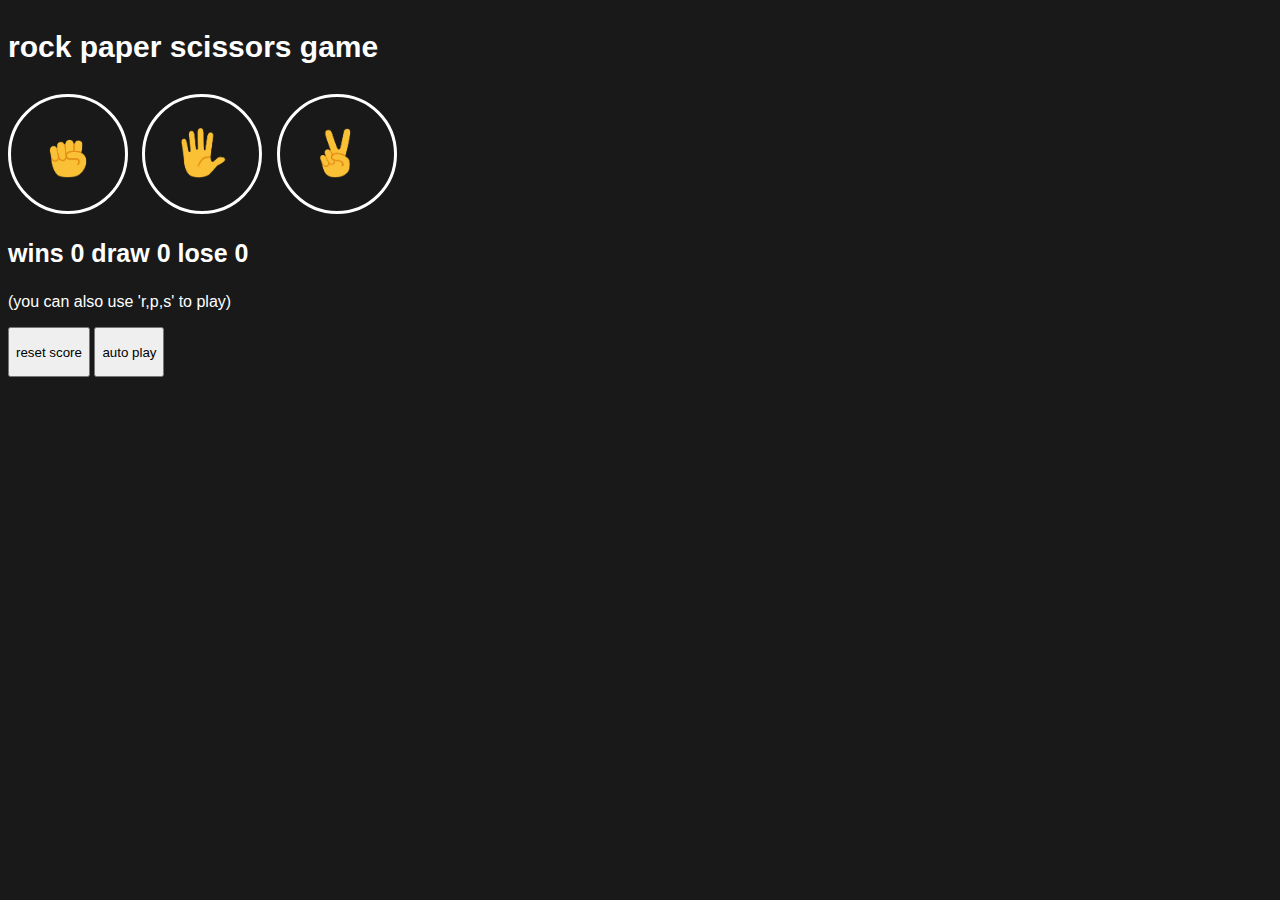
<file: index.html>
<!DOCTYPE html>
<html>
  <head>
    <title>rps</title>
    <link rel="stylesheet" href="rps-advance.css">
    
  </head>
  <body>
    <p class="title">rock paper scissors game</p>
    <button class="move-button js-rock">
      <img src="rps icon\rock-emoji.png" class="move-icon">
    </button>

    <button class="move-button js-paper">
      <img src="rps icon\paper-emoji.png" class="move-icon">
    </button>
    <button class="move-button js-scissors">
      <img src="rps icon\scissors-emoji.png" class="move-icon">
    </button>
    <p class="js-score"></p>
    <p class="js-moves"></p>
    <p class="js-result results">wins 0 draw 0 lose 0</p>
    <p>(you can also use 'r,p,s' to play)</p>
    <button class="js-reset-score">reset score</button>
    <button  class="auto-play js-autoplay">auto play</button>
    
    <script src="rps-advance.js"></script>
  </body>
</html>
</file>
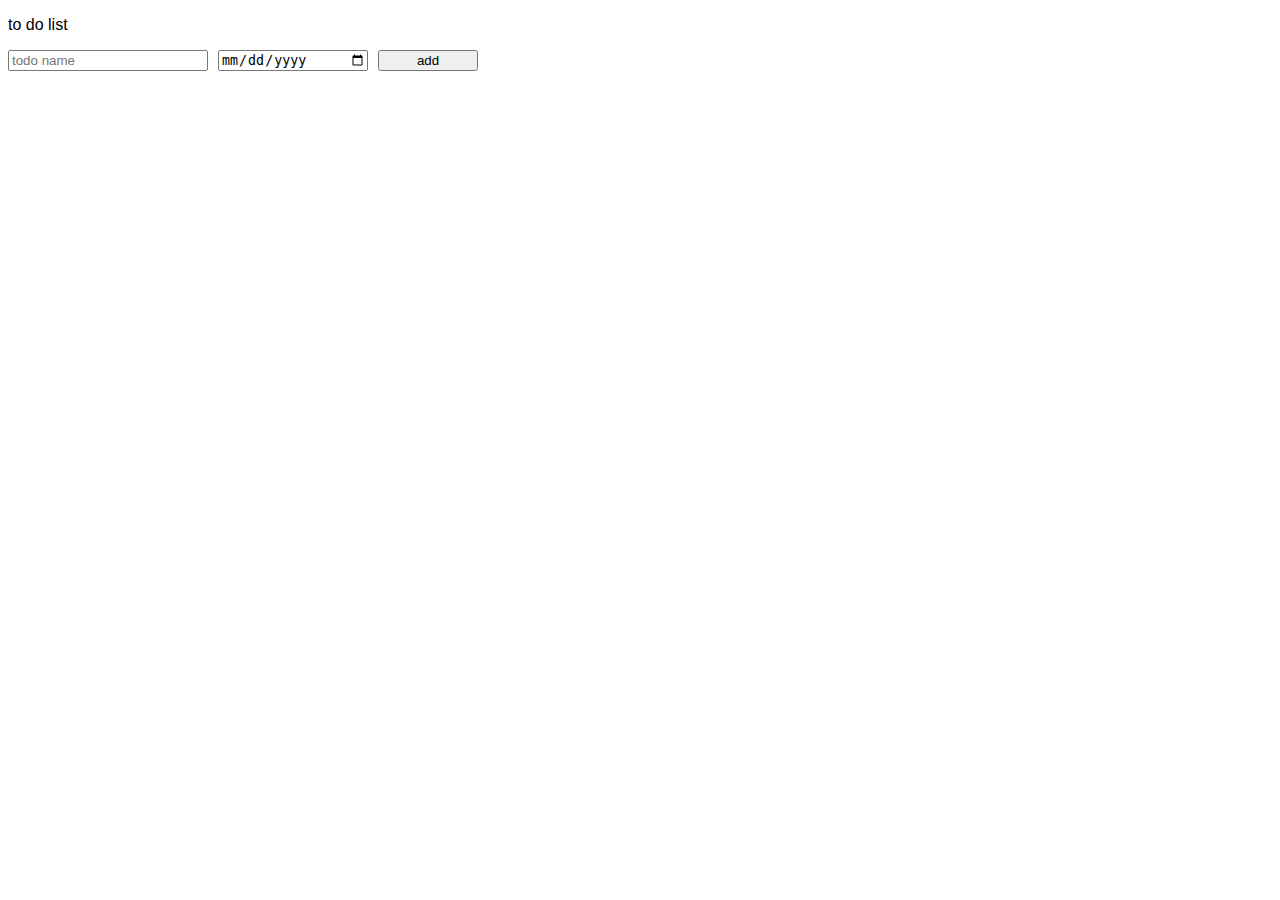
<file: array-loop.html>
<!DOCTYPE html>
<html>
  <head>
    <title>todo-list</title>
    <link rel="stylesheet" href="todolist.css">
    <body>
      <p>to do list</p>
      <div class="todo-input-grid">
        <input placeholder="todo name" class="tasks">
        <input type="date" class="date">
        <button onclick="
        addtodo();
      
      ">add</button>
      </div>
      
      <div class="page-value todo-grid"></div>

      <script src="todo-list.js"></script>

    </body>
  </head>
</html>
</file>
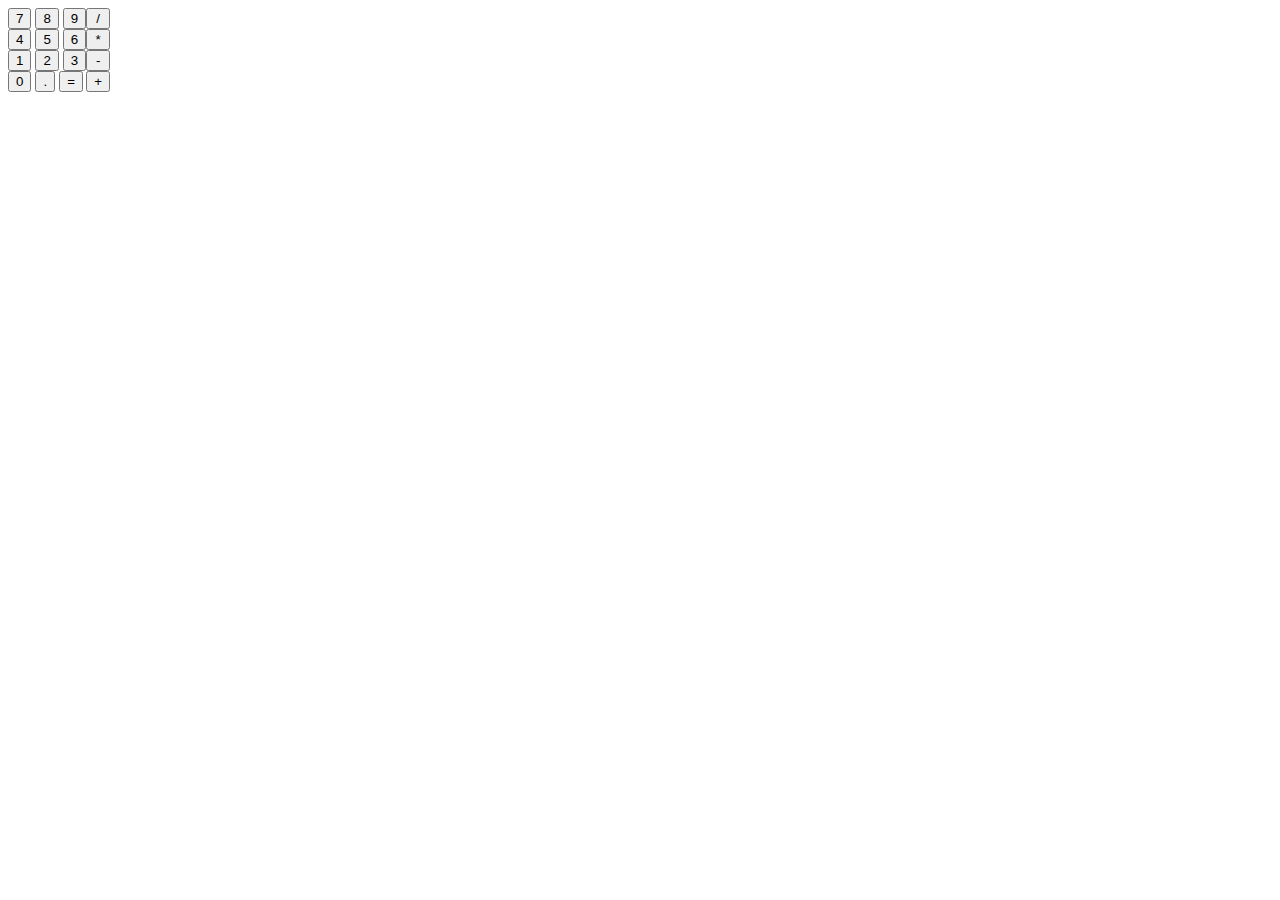
<file: calculator.html>
<!DOCTYPE html>
<html>
  <head>
    <title>calculator</title>
    <link rel="stylesheet" href="calculator.css">

  </head>
  <body>
    <div class="grid">
      <div class="number-buttons">
        <div>
          <button onclick="calculation('7')">7</button>
          <button onclick="calculation('8')">8</button>
          <button onclick="calculation('9')">9</button>
        </div>
        <div>
          <button onclick="calculation('4')">4</button>
          <button onclick="calculation('5')">5</button>
          <button onclick="calculation('6')">6</button>
        </div>
        <div>
          <button onclick="calculation('1')">1</button>
          <button onclick="calculation('2')">2</button>
          <button onclick="calculation('3')">3</button>
        </div>
        <div>
          <button onclick="calculation('0')">0</button>
          <button onclick="calculation('.')">.</button>
          <button onclick="calculation('=')">=</button>
        </div>
      </div>
      <div class="operators">
        <button onclick="calculation('/')">/</button>
        <button onclick="calculation('*')">*</button>
        <button onclick="calculation('-')">-</button>
        <button onclick="calculation('+')">+</button>
      </div>
    </div>


    <script>
      let displayer=''
      function calculation(input){
        if (input==='='){
          evaluation(displayer)
          
        }
        else{displayer+=input;
          console.log(displayer)}        
      }
      function evaluation(string){
        console.log(eval(string))
        
      }
      
    </script>

  </body>
</html>
</file>
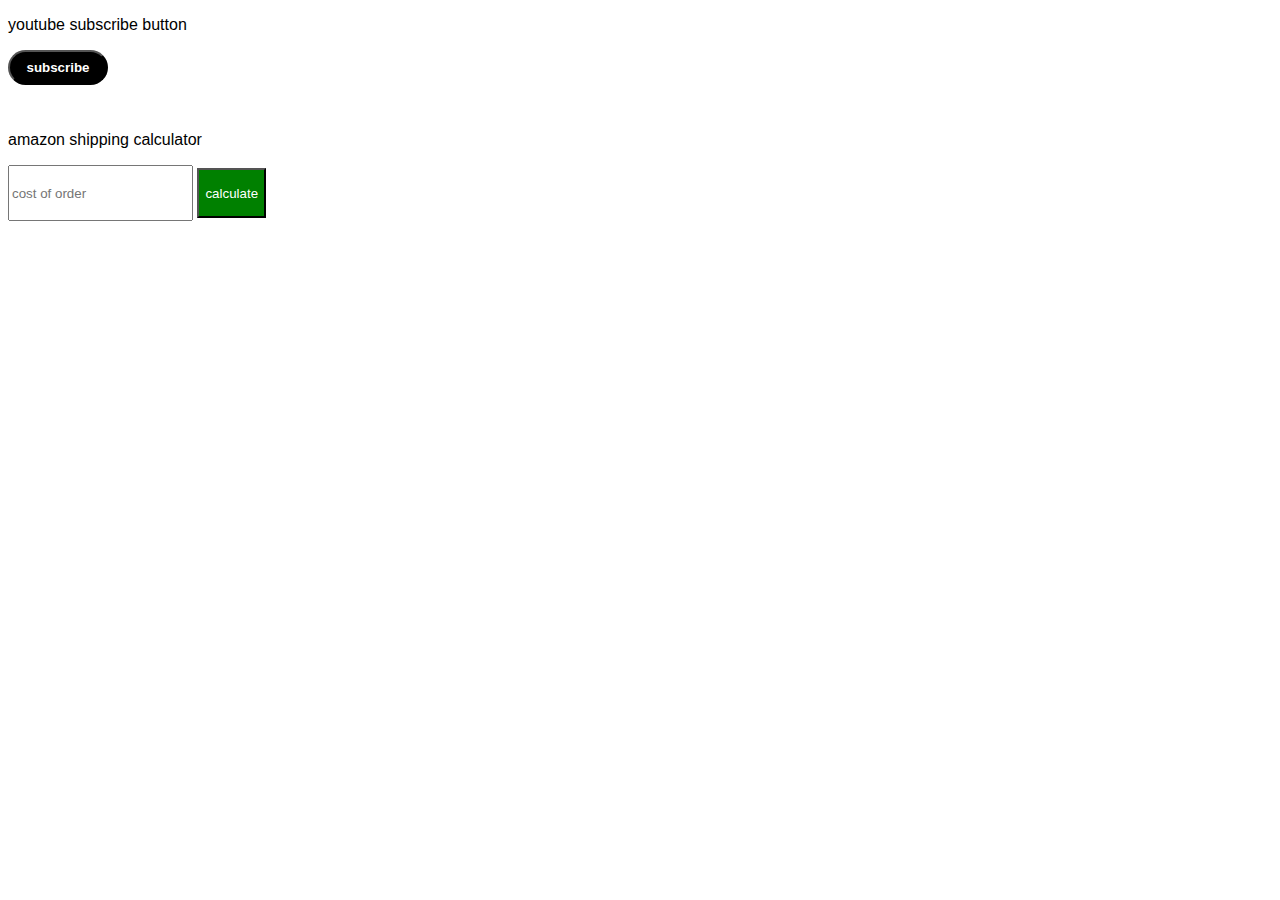
<file: dom-projects.html>
<!DOCTYPE html>
<html>
  <head>
    <title>dom projects</title>
    <link rel="stylesheet" href="dom-projects.css">
  </head>
  <body>
    <p>youtube subscribe button</p>
    
    <button onclick="subscribe()"
      

     class="js-button js-button-css">subscribe
    </button>


    <p>amazon shipping calculator</p>
    <input placeholder="cost of order" class="js-cost-input cost-input" onkeydown="handlekeydown(event);">
    <button onclick="
      calculatetotal();
    " class="calculate-button">calculate</button>
    <p class="js-totalcost"></p>
     
    <script>
      function handlekeydown(event){
        if (event.key==='Enter'){
          calculatetotal();
        }
      }
      function calculatetotal(){
        const inputelement=document.querySelector('.js-cost-input')
        let cost=Number(inputelement.value);
        
        if (cost<40){
          cost=cost+10;
        }
        document.querySelector('.js-totalcost').innerHTML=`$${cost}`;
      }



      function subscribe(){
        const buttonelem=document.querySelector('.js-button');
      if (buttonelem.innerHTML==='subscribe'){
        buttonelem.innerHTML='subscribed';
        buttonelem.classList.add('is-subscribed');
        
      }else{
        buttonelem.innerHTML='subscribe';
        buttonelem.classList.remove('is-subscribed');
        
      }
      }
    </script>

    
  </body>
</html>
</file>
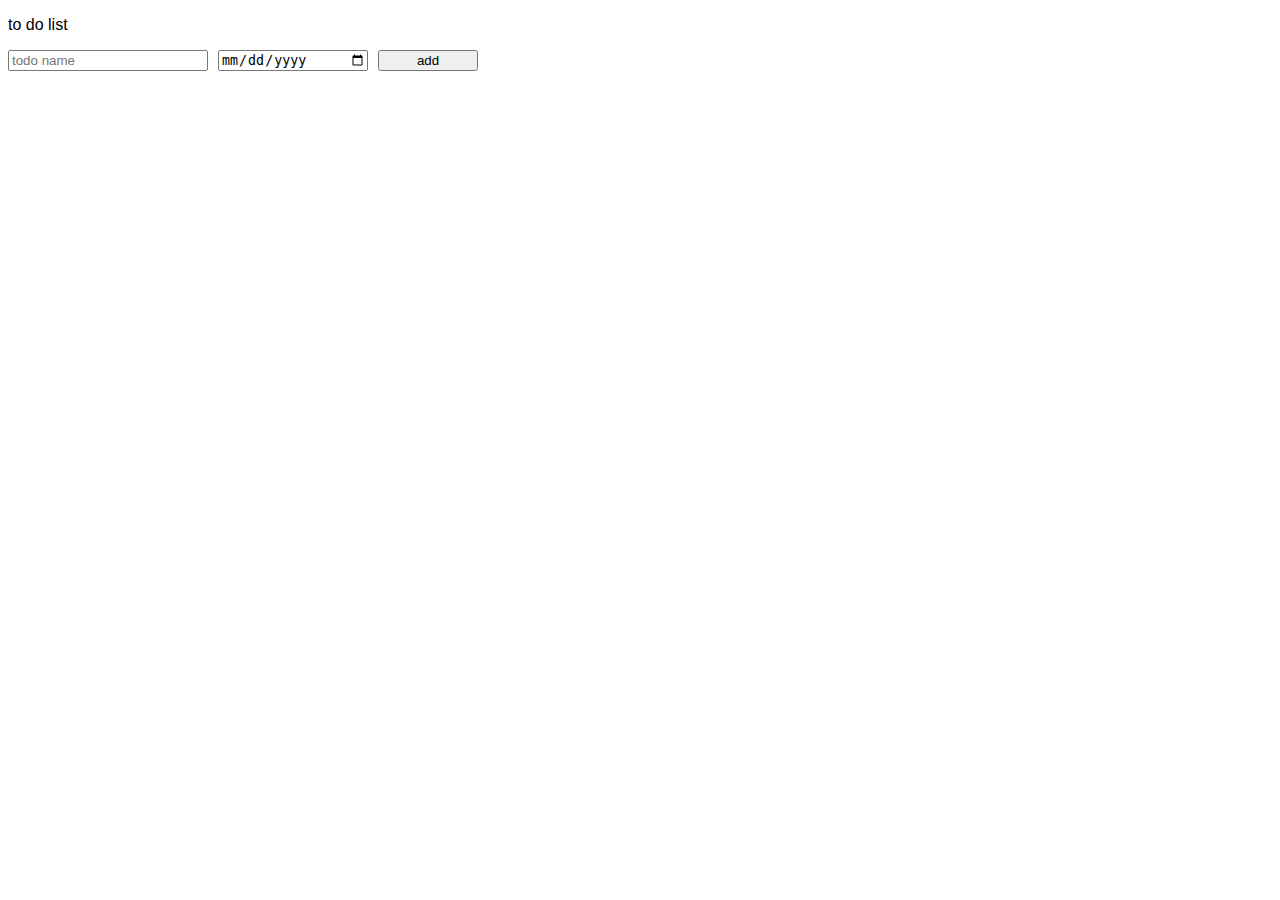
<file: foreachmethod.html>
<!DOCTYPE html>
<html>
  <head>
    <title>todo-list</title>
    <link rel="stylesheet" href="foreachmethod.css">
    <body>
      <p>to do list</p>
      <div class="todo-input-grid">
        <input placeholder="todo name" class="tasks">
        <input type="date" class="date">
        <button onclick="
        addtodo();
      
      ">add</button>
      </div>
      
      <div class="page-value todo-grid"></div>

      <script src="foreachmethod.js"></script>

    </body>
  </head>
</html>
</file>
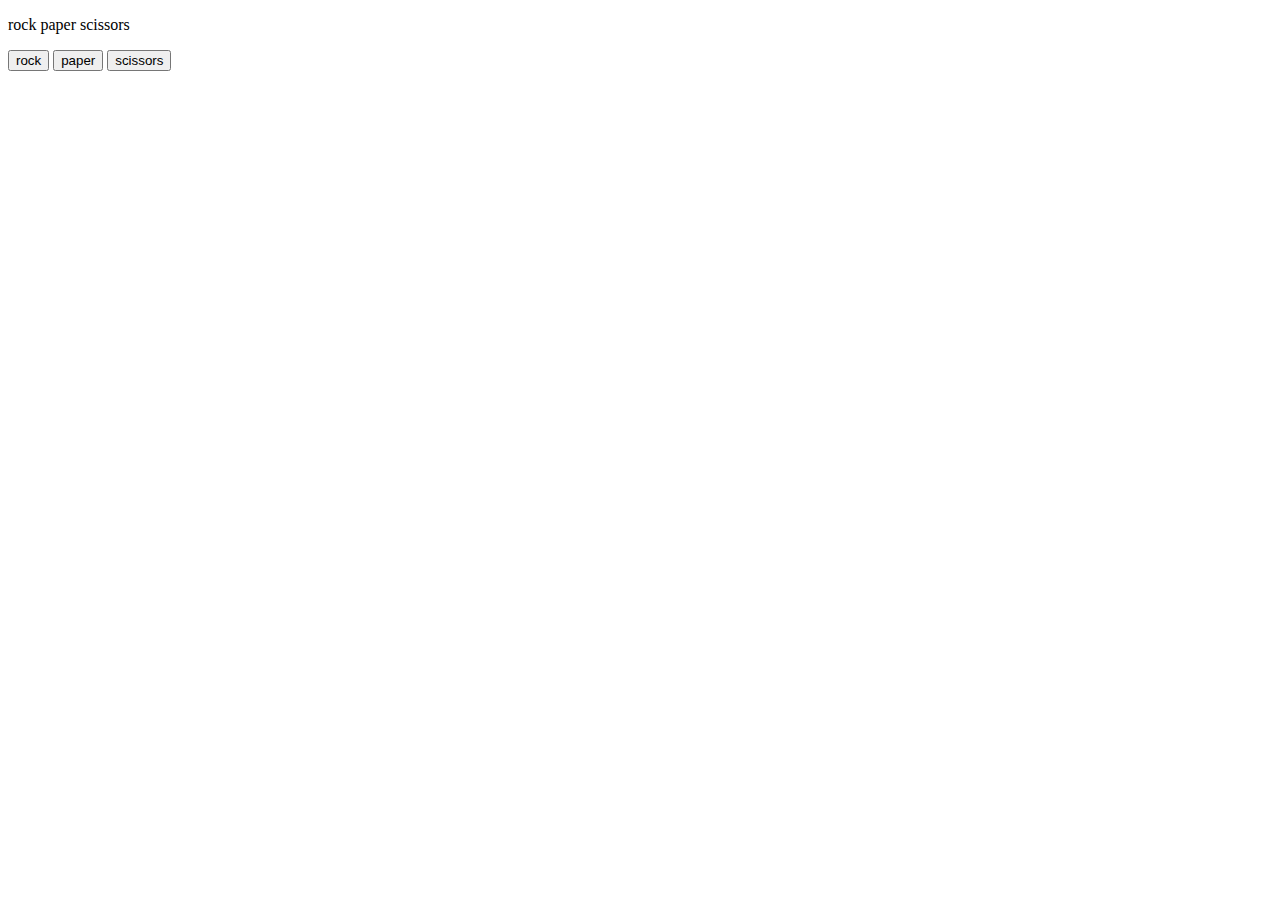
<file: functions.html>
<!DOCTYPE html>
<html>
  <head>
    <title>functions</title>
  </head>
  <body>
    <p>rock paper scissors</p>
    <button>rock</button>
    <button>paper</button>
    <button>scissors</button>

    <script>
      function playgame(playermove){

      }

      
      function pickcomputermove() {
        const randomnumber = Math.random();

        if (randomnumber >=0 && randomnumber < 1/3) {
          computermove='rock'
        }
        else if (randomnumber >= 1/3 && randomnumber <2/3) {
          computermove='paper'
        }
        else if (randomnumber >= 2/3 && randomnumber <1){
          computermove='scissors'
        }
      }
    </script>
  </body>
</html>
</file>
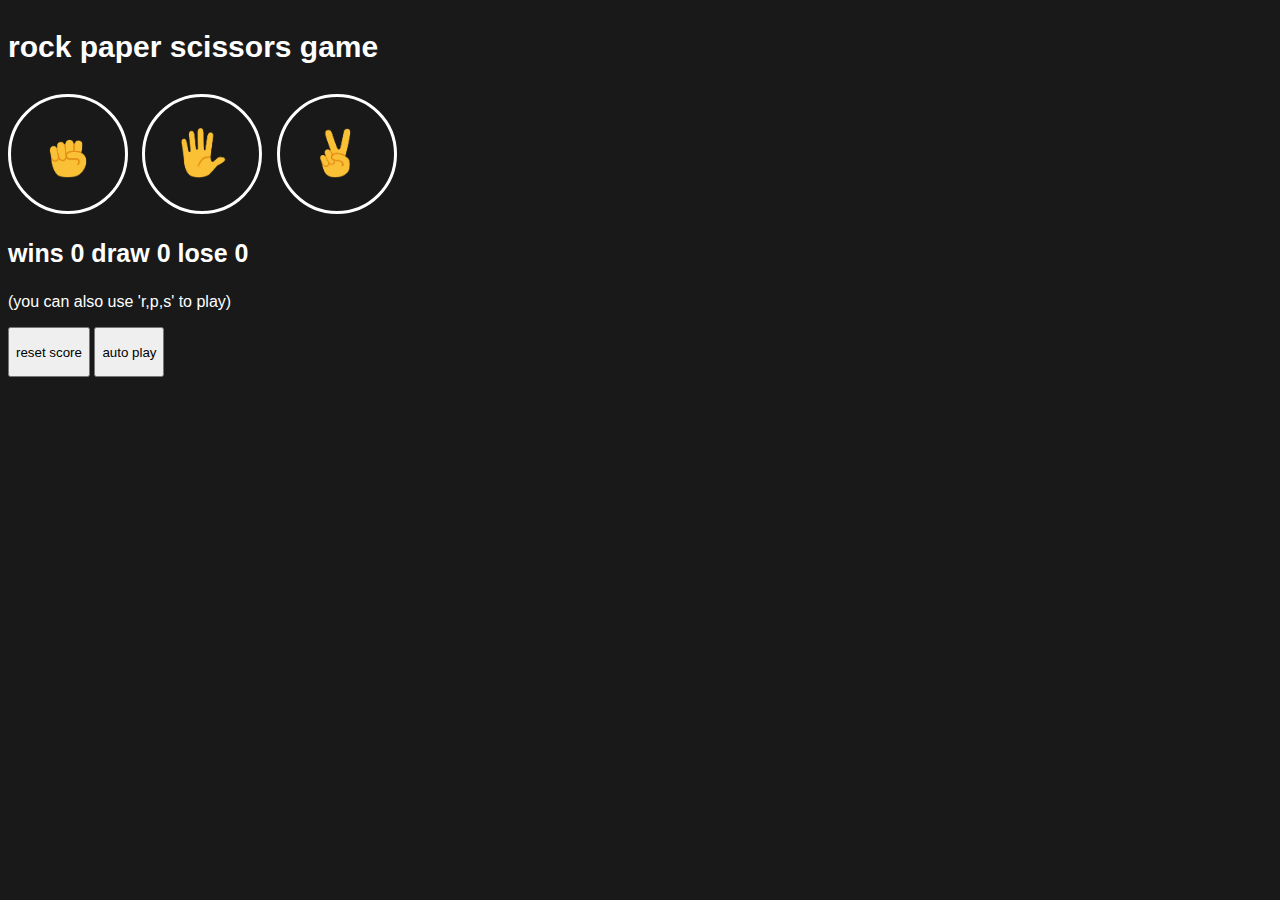
<file: rps-advance.html>
<!DOCTYPE html>
<html>
  <head>
    <title>rps</title>
    <link rel="stylesheet" href="rps-advance.css">
    
  </head>
  <body>
    <p class="title">rock paper scissors game</p>
    <button class="move-button js-rock">
      <img src="rps icon\rock-emoji.png" class="move-icon">
    </button>

    <button class="move-button js-paper">
      <img src="rps icon\paper-emoji.png" class="move-icon">
    </button>
    <button class="move-button js-scissors">
      <img src="rps icon\scissors-emoji.png" class="move-icon">
    </button>
    <p class="js-score"></p>
    <p class="js-moves"></p>
    <p class="js-result results">wins 0 draw 0 lose 0</p>
    <p>(you can also use 'r,p,s' to play)</p>
    <button class="js-reset-score">reset score</button>
    <button  class="auto-play js-autoplay">auto play</button>
    
    <script src="rps-advance.js"></script>
  </body>
</html>
</file>
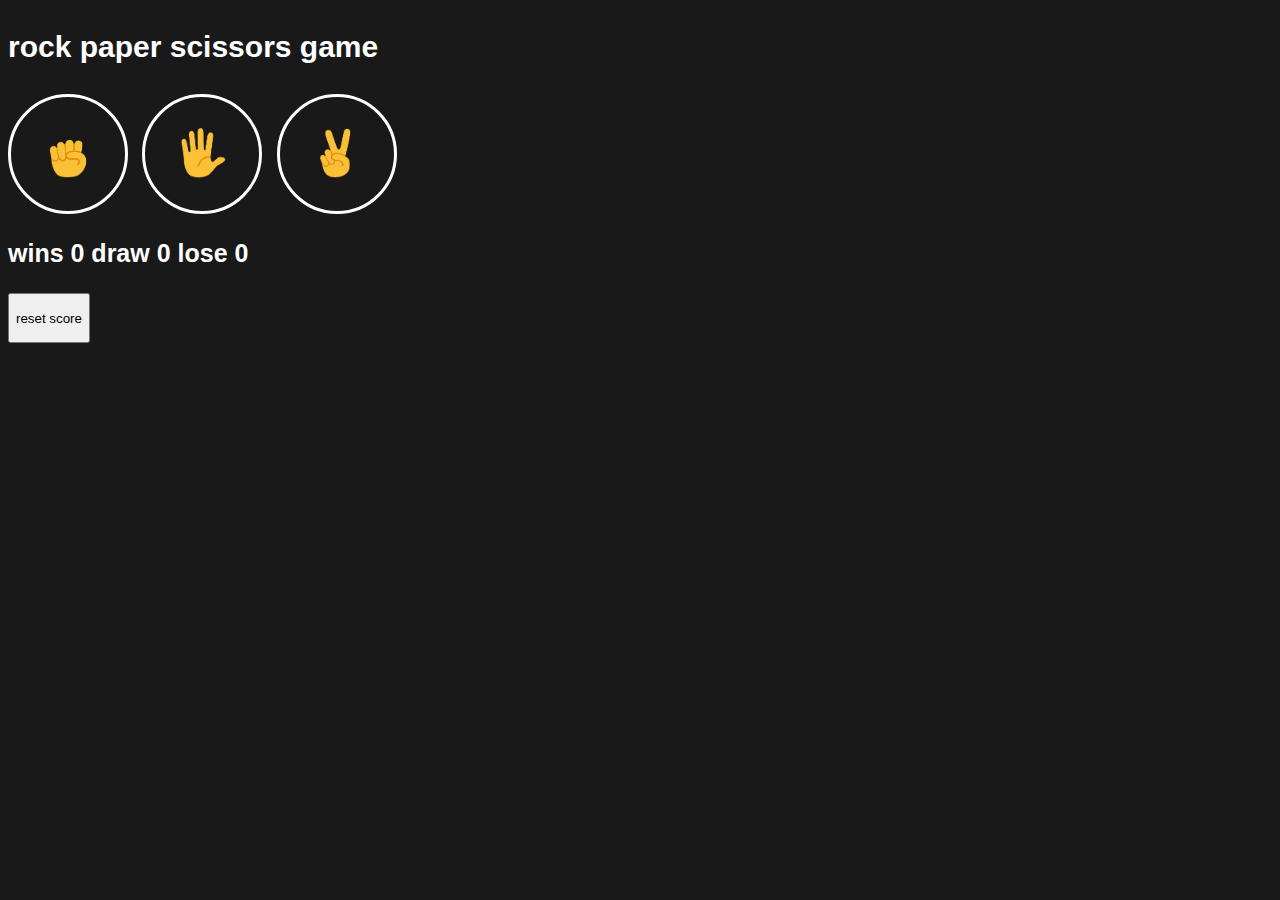
<file: rpsnew.html>
<!DOCTYPE html>
<html>
  <head>
    <title>rps</title>
    <link rel="stylesheet" href="rpsnew.css">
    
  </head>
  <body>
    <p class="title">rock paper scissors game</p>
    <button onclick="game('rock')" class="move-button">
      <img src="rps icon\rock-emoji.png" class="move-icon">
    </button>

    <button onclick="game('paper')" class="move-button">
      <img src="rps icon\paper-emoji.png" class="move-icon">
    </button>
    <button onclick="game('scissors')" class="move-button">
      <img src="rps icon\scissors-emoji.png" class="move-icon">
    </button>
    <p class="js-score"></p>
    <p class="js-moves"></p>
    <p class="js-result results">wins 0 draw 0 lose 0</p>
    <button onclick="score.draw=0;
    score.win=0;
    score.lose=0;
    localStorage.removeItem('score');
    updatescore();">reset score</button>
    
    <script src="rpsnew.js"></script>
  </body>
</html>
</file>
<file: rps-advance.css>
button{
  height: 50px;

}
body{
  color: white;
  background-color: rgb(25,25,25);
  font-family: arial;
}
.title{
  font-size: 30px;
  font-weight: bold;
}
.move-icon{
  height: 50px;
}
.move-button{
  background-color: transparent;
  height: 120px;
  width: 120px;
  border: 3px solid white;
  border-radius: 60px;
  margin-right: 10px;
}
.results{
  font-weight: bold;
  font-size: 25px;
}
</file>
<file: todolist.css>
body{
  font-family: arial;
}
.todo-grid,
.todo-input-grid{
  display: grid;
  grid-template-columns: 200px 150px 100px;
  column-gap: 10px;
  row-gap: 10px;
}
</file>
<file: calculator.css>
.number-buttons{
  
  justify-content: center;
  align-items: center;
  
}
.grid{
  display: flex;
  
}
.operators{
  display:grid;
  grid-template-columns: column;
}
</file>
<file: dom-projects.css>
body{
  font-family: Arial, Helvetica, sans-serif;
}


.js-button-css{
  width: 100px;
  height: 35px;
  background-color: black;
  color: white;
  border-radius: 20px;
  font-weight: bold;
  cursor:pointer;
  margin-bottom: 30px;
}
.is-subscribed{
  
  background-color: white;
  color: black;
  
}
.calculate-button{
  height: 50px;
  background-color: green;
  color: white;
}
.cost-input{
  height: 50px;
}
</file>
<file: foreachmethod.css>
body{
  font-family: arial;
}
.todo-grid,
.todo-input-grid{
  display: grid;
  grid-template-columns: 200px 150px 100px;
  column-gap: 10px;
  row-gap: 10px;
}
</file>
<file: rpsnew.css>
button{
  height: 50px;

}
body{
  color: white;
  background-color: rgb(25,25,25);
  font-family: arial;
}
.title{
  font-size: 30px;
  font-weight: bold;
}
.move-icon{
  height: 50px;
}
.move-button{
  background-color: transparent;
  height: 120px;
  width: 120px;
  border: 3px solid white;
  border-radius: 60px;
  margin-right: 10px;
}
.results{
  font-weight: bold;
  font-size: 25px;
}
</file>
